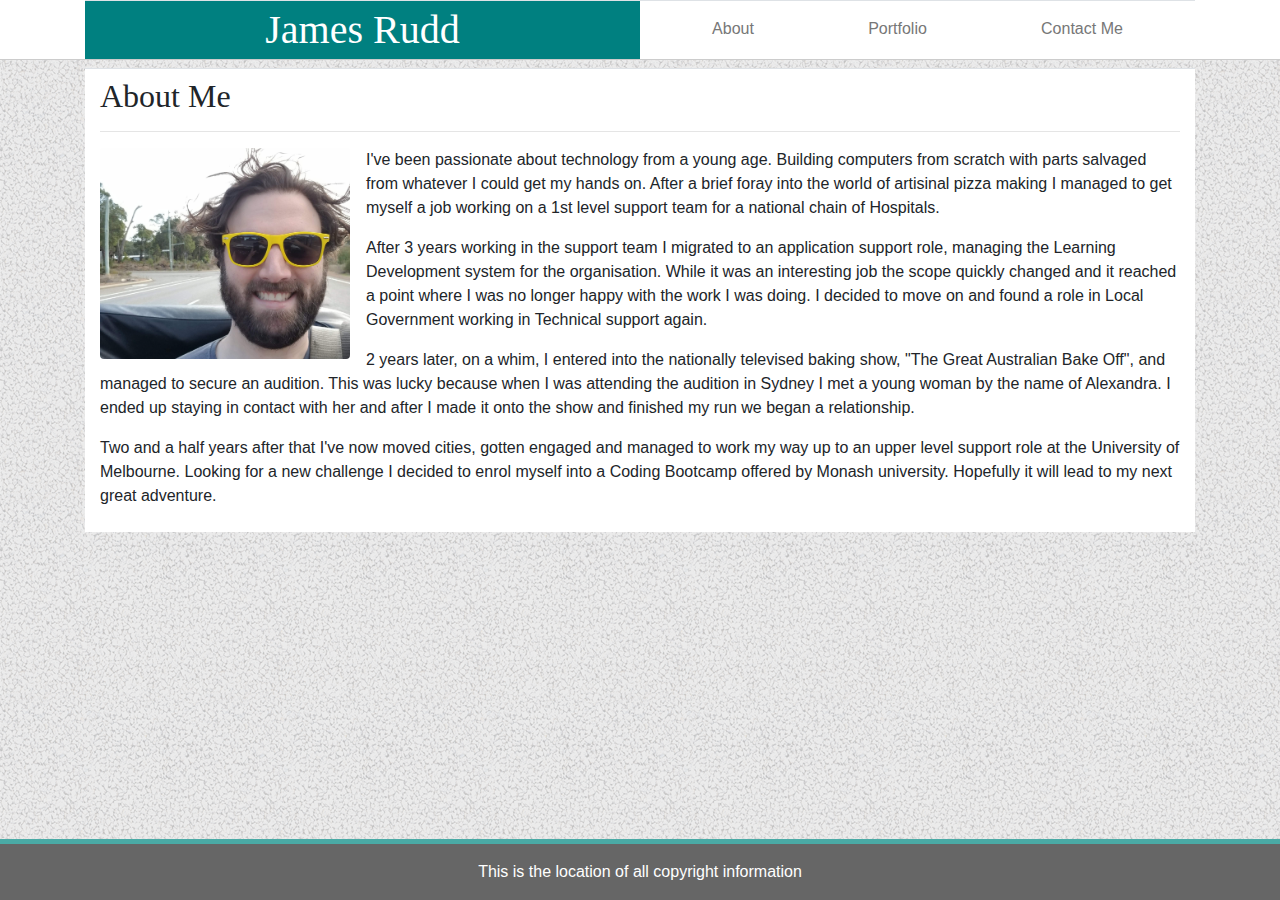
<file: index.html>
<!DOCTYPE html>
<html class="h-100" lang="en-us">

<head>
  <!-- meta tags -->
  <title>Bootstrap - About Me</title>

  <meta charset="utf-8">
  <meta name="viewport" content="width=device-width, initial-scale=1, shrink-to-fit=no">

  <!-- Css Links -->
  <link rel="Stylesheet" href="assets/css/reset.css">
  <link rel="Stylesheet" href="./assets/css/bootstrap.css">
  <link rel="Stylesheet" href="./assets/css/myStyle.css">
</head>

<body class="d-flex flex-column h-100">
  <header role="heading">
    <div class="container">
      <div class="col-md-12 border-top bg-white">
        <div class="row">
          <h1 class="col-md">
            James Rudd
          </h1>
          <nav class="col-md">
            <ul class="nav py-2">
              <li class="nav-item mx-auto">
                <a class="nav-link" href="./index.html">About</a>
              </li>
              <li class="nav-item mx-auto">
                <a class="nav-link" href="./portfolio.html">Portfolio</a>
              </li>
              <li class="nav-item mx-auto">
                <a class="nav-link" href="./contact.html">Contact Me</a>
              </li>
            </ul>
          </nav>
        </div>
      </div>
    </div>
  </header>
  <main role="main">
    <div class="container">
      <div class="col-md-12 my-2 border-top bg-white">
        <article class="py-2">
          <h2>About Me</h2>
          <div class="clearfix"></div>
          <hr>
          <img src="assets/images/Big_Jim.jpg" class="rounded float-left mr-3" id="aboutImage" alt="One handsome devil">
          <p>I've been passionate about technology from a young age. Building computers from scratch with parts
            salvaged from whatever I could get my hands on. After a brief foray into the world of artisinal pizza
            making I managed to get myself a job working on a 1st level support team for a national chain of
            Hospitals.</p>

          <p>After 3 years working in the support team I migrated to an application support role, managing the
            Learning Development system for the organisation. While it was an interesting job the scope quickly
            changed and it reached a point where I was no longer happy with the work I was doing. I decided to move
            on and found a role in Local Government working in Technical support again.</p>

          <p>2 years later, on a whim, I entered into the nationally televised baking show, "The Great Australian Bake
            Off", and managed to secure an audition. This was lucky because when I was attending the audition in
            Sydney I met a young woman by the name of Alexandra. I ended up staying in contact with her and after I
            made it onto the show and finished my run we began a relationship.</p>

          <p>Two and a half years after that I've now moved cities, gotten engaged and managed to work my way up to an
            upper level support role at the University of Melbourne. Looking for a new challenge I decided to enrol
            myself into a Coding Bootcamp offered by Monash university. Hopefully it will lead to my next great
            adventure.</p>
        </article>
      </div>
    </div>
  </main>


  <footer class="footer mt-auto py-3">
    <div class="container text-center">
      <span class="text-white">This is the location of all copyright information</span>
    </div>
  </footer>


</body>

</html>
</file>
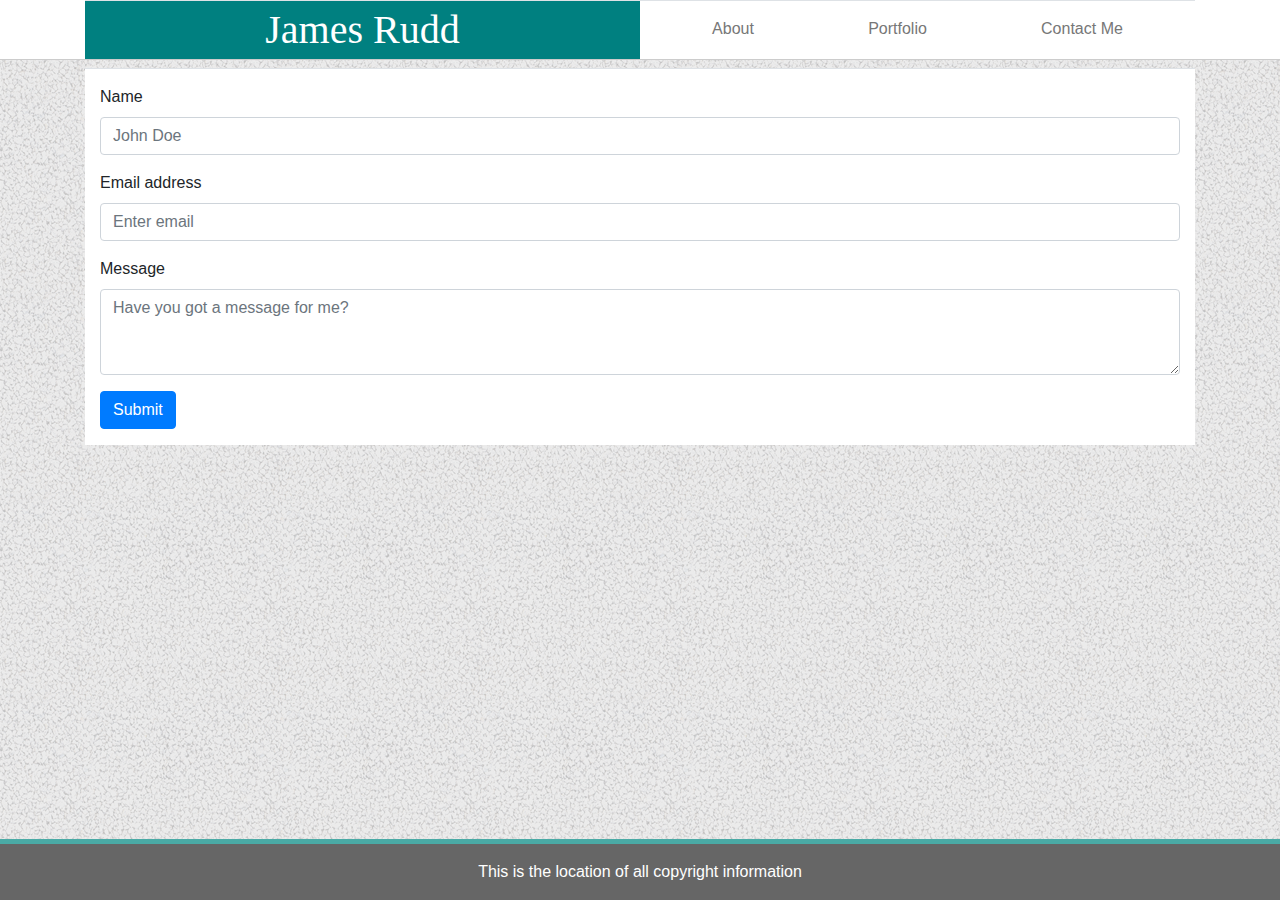
<file: contact.html>
<!DOCTYPE html>
<html class="h-100" lang="en-us">

<head>
    <title>Bootstrap - Contact</title>

    <!-- meta tags -->
    <meta charset="utf-8">
    <meta name="viewport" content="width=device-width, initial-scale=1, shrink-to-fit=no">

    <!-- Css Links -->
    <link rel="Stylesheet" href="assets/css/reset.css">
    <link rel="Stylesheet" href="./assets/css/bootstrap.css">
    <link rel="Stylesheet" href="./assets/css/myStyle.css">
</head>

<body class="d-flex flex-column h-100">
    <header role="heading">
        <div class="container">
            <div class="col-md-12 border-top bg-white">
                <div class="row">
                    <!-- Page Header -->
                    <h1 class="col-md">
                        James Rudd
                    </h1>
                    <!-- Available options for navigation -->
                    <nav class="col-md">
                        <ul class="nav py-2">
                            <li class="nav-item mx-auto">
                                <a class="nav-link" href="./index.html">About</a>
                            </li>
                            <li class="nav-item mx-auto">
                                <a class="nav-link" href="./portfolio.html">Portfolio</a>
                            </li>
                            <li class="nav-item mx-auto">
                                <a class="nav-link" href="./contact.html">Contact Me</a>
                            </li>
                        </ul>
                    </nav>
                </div>
            </div>
        </div>
    </header>
    <main role="main">
        <div class="container">
            <div class="col-md-12 my-2 border-top bg-white">
                <form class="py-3">
                    <div class="form-group">
                        <label for="name">Name</label>
                        <input type="name" class="form-control" id="name" aria-describedby="name"
                            placeholder="John Doe">
                    </div>
                    <div class="form-group">
                        <label for="exampleInputEmail1">Email address</label>
                        <input type="email" class="form-control" id="exampleInputEmail1" aria-describedby="emailHelp"
                            placeholder="Enter email">
                    </div>
                    <div class="form-group">
                        <label for="message">Message</label>
                        <textarea class="form-control" id="message" rows="3"
                            placeholder="Have you got a message for me?"></textarea>
                    </div>
                    <button type="submit" class="btn btn-primary">Submit</button>
                </form>
            </div>
        </div>
    </main>


    <footer class="footer mt-auto py-3">
        <div class="container text-center">
            <span class="text-white">This is the location of all copyright information</span>
        </div>
    </footer>
</body>

</html>
</file>
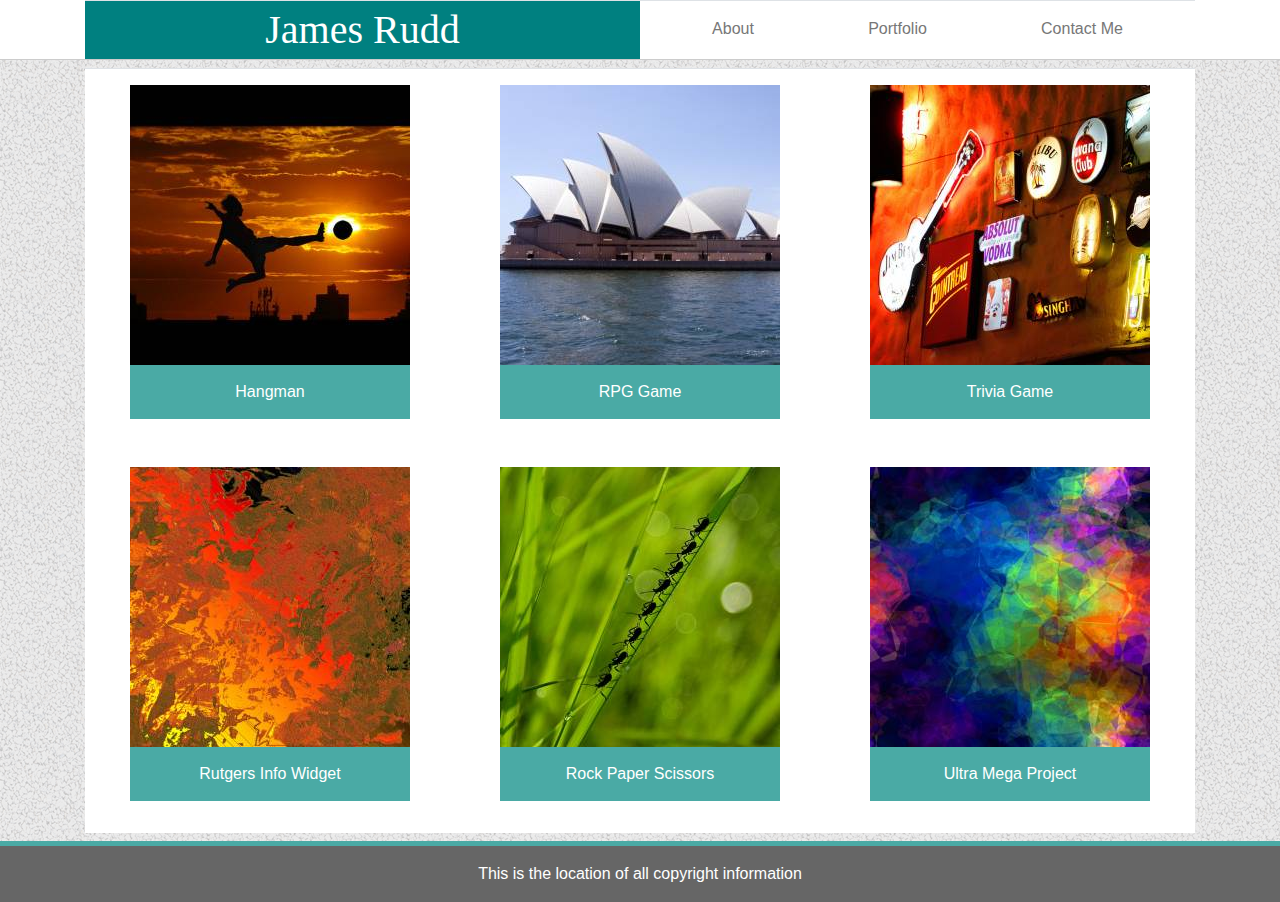
<file: portfolio.html>
<!DOCTYPE html>
<html class="h-100" lang="en-us">

<head>
    <title>Bootstrap - Portfolio</title>

    <!-- meta tags -->
    <meta charset="utf-8">
    <meta name="viewport" content="width=device-width, initial-scale=1, shrink-to-fit=no">

    <!-- Css Links -->
    <link rel="Stylesheet" href="assets/css/reset.css">
    <link rel="Stylesheet" href="./assets/css/bootstrap.css">
    <link rel="Stylesheet" href="./assets/css/myStyle.css">
</head>

<body class="d-flex flex-column h-100">
    <header role="heading">
        <div class="container">
            <div class="col-md-12 border-top bg-white">
                <div class="row">
                    <!-- Page Header -->
                    <h1 class="col-md">
                        James Rudd
                    </h1>
                    <!-- Available options for navigation -->
                    <nav class="col-md">
                        <ul class="nav py-2">
                            <li class="nav-item mx-auto">
                                <a class="nav-link" href="./index.html">About</a>
                            </li>
                            <li class="nav-item mx-auto">
                                <a class="nav-link" href="./portfolio.html">Portfolio</a>
                            </li>
                            <li class="nav-item mx-auto">
                                <a class="nav-link" href="./contact.html">Contact Me</a>
                            </li>
                        </ul>
                    </nav>
                </div>
            </div>
        </div>
    </header>
    <main role="main">
        <div class="container">
            <div class="col-md-12 my-2 border-top bg-white">
                <div class="row">
                    <div class="col-sm my-3"><a href="https://jimmah661.github.io/word-guess-game/">
                            <img src="./assets/images/port/Tile1.jpg" alt="Hangman" class="mx-auto d-block">
                            <p class="banner mx-auto bg-banner">Hangman</p>
                        </a>
                    </div>
                    <div class="col-sm my-3"><a href="https://jimmah661.github.io/unit-4-game/">
                            <img src="./assets/images/port/Tile2.jpg" alt="RPG Game" class="mx-auto d-block">
                            <p class="banner mx-auto">RPG Game</p>
                        </a>
                    </div>
                    <div class="col-sm my-3"><a href="https://jimmah661.github.io/Trivia-Game/">
                        <img src="./assets/images/port/Tile3.jpg" alt="Trivia Game" class="mx-auto d-block">
                        <p class="banner mx-auto">Trivia Game</p>
                        </a>
                    </div>
                    <div class="col-sm my-3">
                        <img src="./assets/images/port/Tile4.jpg" alt="Rutgers Info Widget" class="mx-auto d-block">
                        <p class="banner mx-auto">Rutgers Info Widget</p>
                    </div>
                    <div class="col-sm my-3">
                        <img src="./assets/images/port/Tile5.jpg" alt="Rock Paper Scissors" class="mx-auto d-block">
                        <p class="banner mx-auto">Rock Paper Scissors</p>
                    </div>
                    <div class="col-sm my-3">
                        <img src="./assets/images/port/Tile6.jpg" alt="Ultra Mega Project" class="mx-auto d-block">
                        <p class="banner mx-auto">Ultra Mega Project</p>
                    </div>
                </div>
            </div>
        </div>
    </main>


    <footer class="footer mt-auto py-3">
        <div class="container text-center">
            <span class="text-white">This is the location of all copyright information</span>
        </div>
    </footer>
</body>

</html>
</file>
<file: assets/css/myStyle.css>
header {
    background-color: #fff;
    border-bottom: 1px solid #cccccc;
}
.aboutMe {
    background-color: #fff;
}

.banner {
    width: 280px;
    padding: 15px 0px;
    text-align: center;
    color: #fff;
    background-color: #4aaaa5;
    bottom: 30px;
}

.footer {
    background-color: #666666;
    border-top: 5px solid #4aaaa5;
}

#aboutImage {
    width: 250px;
}
</file>
